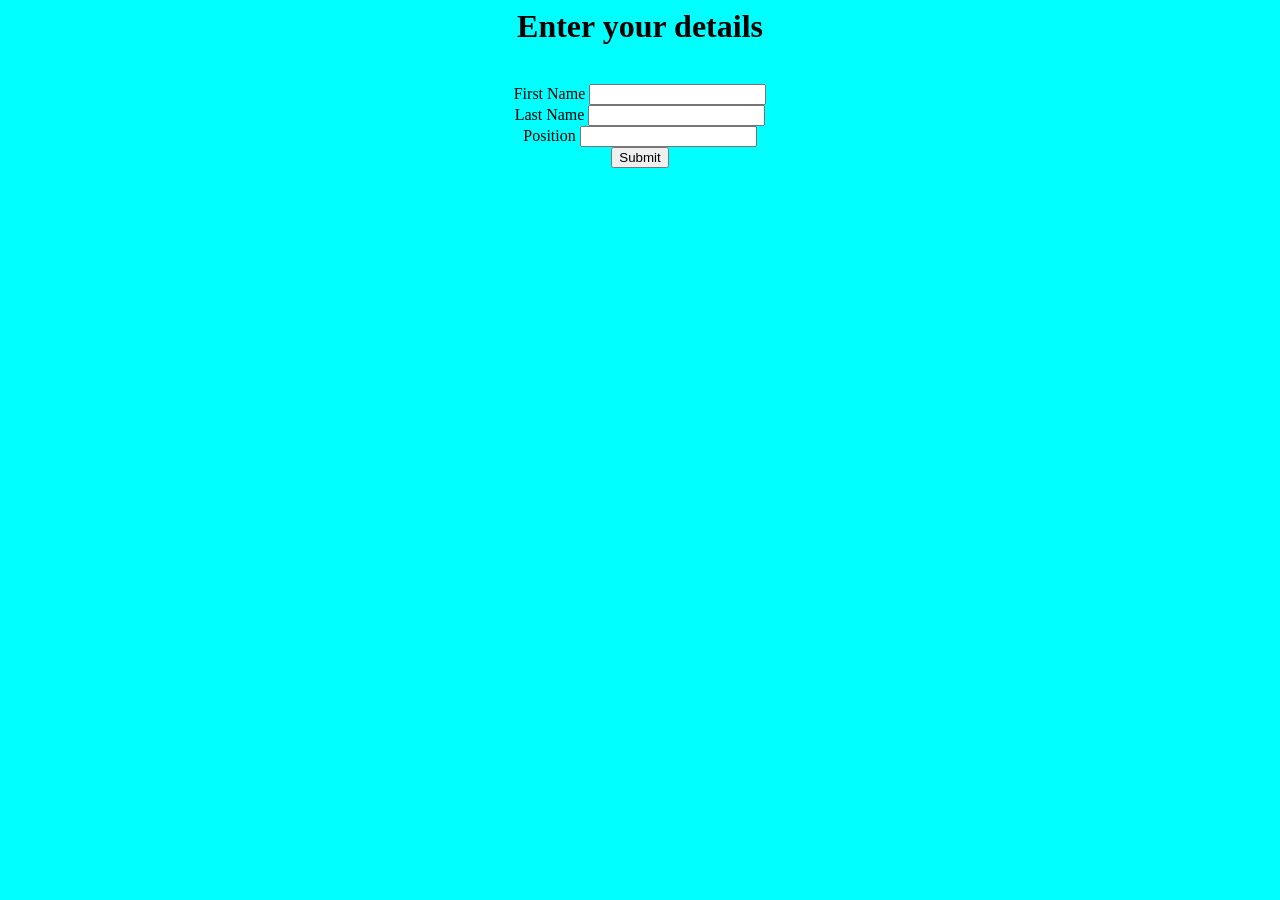
<file: index.html>
<HTML>
<BODY bgcolor="cyan">
<form method="POST" action="">
    <center>
    <H1>Enter your details </H1> <br>
    First Name <input type = "text" name= "fname" /> <br>
    Last Name <input type = "text" name = "lname" /> <br>
    Position <input type = "text" name = "position" /> <br>
    
    <input type = "submit">
    </center>
</form>
</BODY>
</HTML>
</file>
